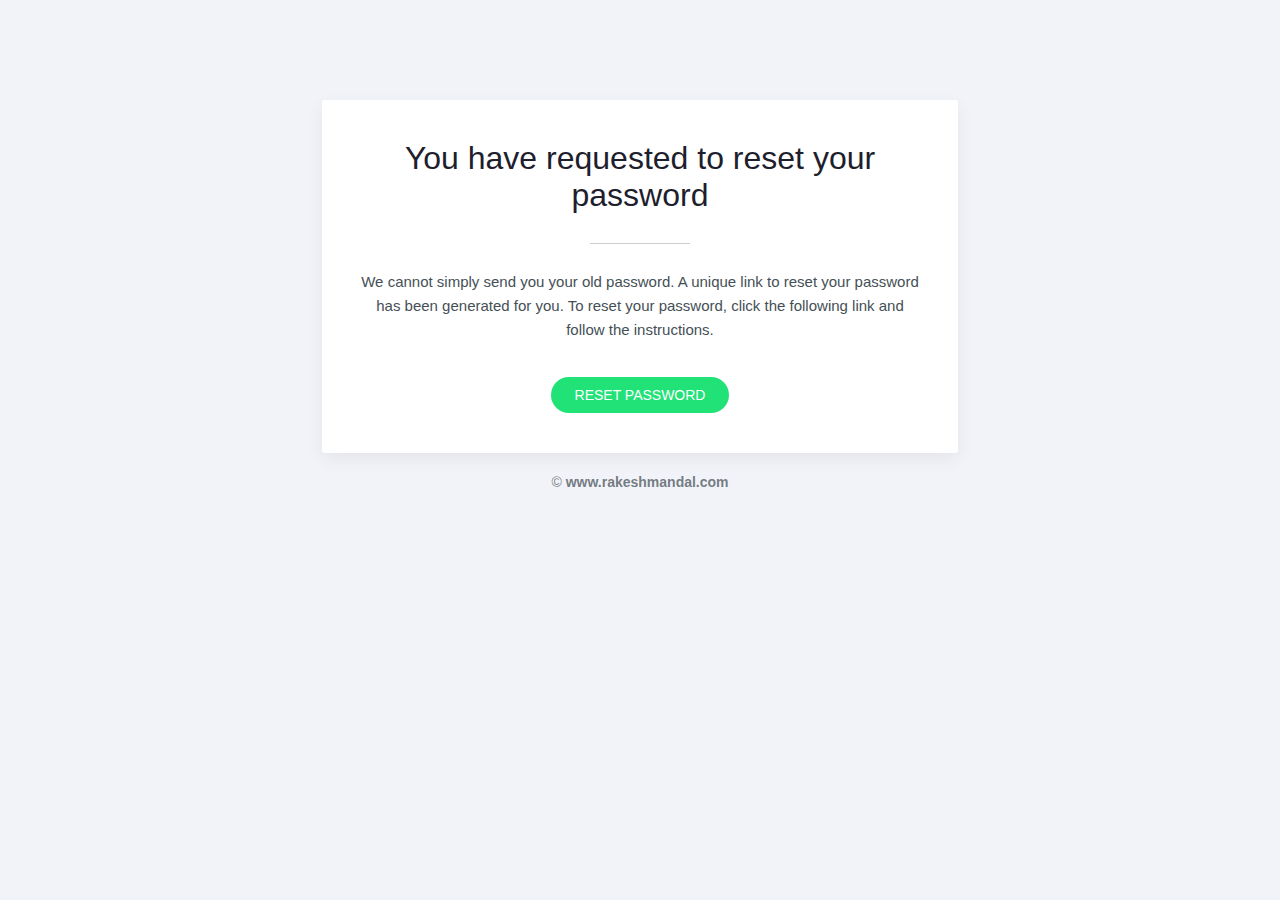
<file: templates/admin/custom/email_template.html>
<!doctype html>
<html lang="en-US">

<head>
    <meta content="text/html; charset=utf-8" http-equiv="Content-Type" />
    <title>Reset Password Email Template</title>
    <meta name="description" content="Reset Password Email Template.">
    <style type="text/css">
        a:hover {text-decoration: underline !important;}
    </style>
</head>

<body marginheight="0" topmargin="0" marginwidth="0" style="margin: 0px; background-color: #f2f3f8;" leftmargin="0">
    <!--100% body table-->
    <table cellspacing="0" border="0" cellpadding="0" width="100%" bgcolor="#f2f3f8"
        style="@import url(https://fonts.googleapis.com/css?family=Rubik:300,400,500,700|Open+Sans:300,400,600,700); font-family: 'Open Sans', sans-serif;">
        <tr>
            <td>
                <table style="background-color: #f2f3f8; max-width:670px;  margin:0 auto;" width="100%" border="0"
                    align="center" cellpadding="0" cellspacing="0">
                    <tr>
                        <td style="height:80px;">&nbsp;</td>
                    </tr>
                    <tr>
                        <td style="height:20px;">&nbsp;</td>
                    </tr>
                    <tr>
                        <td>
                            <table width="95%" border="0" align="center" cellpadding="0" cellspacing="0"
                                style="max-width:670px;background:#fff; border-radius:3px; text-align:center;-webkit-box-shadow:0 6px 18px 0 rgba(0,0,0,.06);-moz-box-shadow:0 6px 18px 0 rgba(0,0,0,.06);box-shadow:0 6px 18px 0 rgba(0,0,0,.06);">
                                <tr>
                                    <td style="height:40px;">&nbsp;</td>
                                </tr>
                                <tr>
                                    <td style="padding:0 35px;">
                                        <h1 style="color:#1e1e2d; font-weight:500; margin:0;font-size:32px;font-family:'Rubik',sans-serif;">You have
                                            requested to reset your password</h1>
                                        <span
                                            style="display:inline-block; vertical-align:middle; margin:29px 0 26px; border-bottom:1px solid #cecece; width:100px;"></span>
                                        <p style="color:#455056; font-size:15px;line-height:24px; margin:0;">
                                            We cannot simply send you your old password. A unique link to reset your
                                            password has been generated for you. To reset your password, click the
                                            following link and follow the instructions.
                                        </p>
                                        <a href="javascript:void(0);"
                                            style="background:#20e277;text-decoration:none !important; font-weight:500; margin-top:35px; color:#fff;text-transform:uppercase; font-size:14px;padding:10px 24px;display:inline-block;border-radius:50px;">Reset
                                            Password</a>
                                    </td>
                                </tr>
                                <tr>
                                    <td style="height:40px;">&nbsp;</td>
                                </tr>
                            </table>
                        </td>
                    <tr>
                        <td style="height:20px;">&nbsp;</td>
                    </tr>
                    <tr>
                        <td style="text-align:center;">
                            <p style="font-size:14px; color:rgba(69, 80, 86, 0.7411764705882353); line-height:18px; margin:0 0 0;">&copy; <strong>www.rakeshmandal.com</strong></p>
                        </td>
                    </tr>
                    <tr>
                        <td style="height:80px;">&nbsp;</td>
                    </tr>
                </table>
            </td>
        </tr>
    </table>
    <!--/100% body table-->
</body>

</html>
</file>
